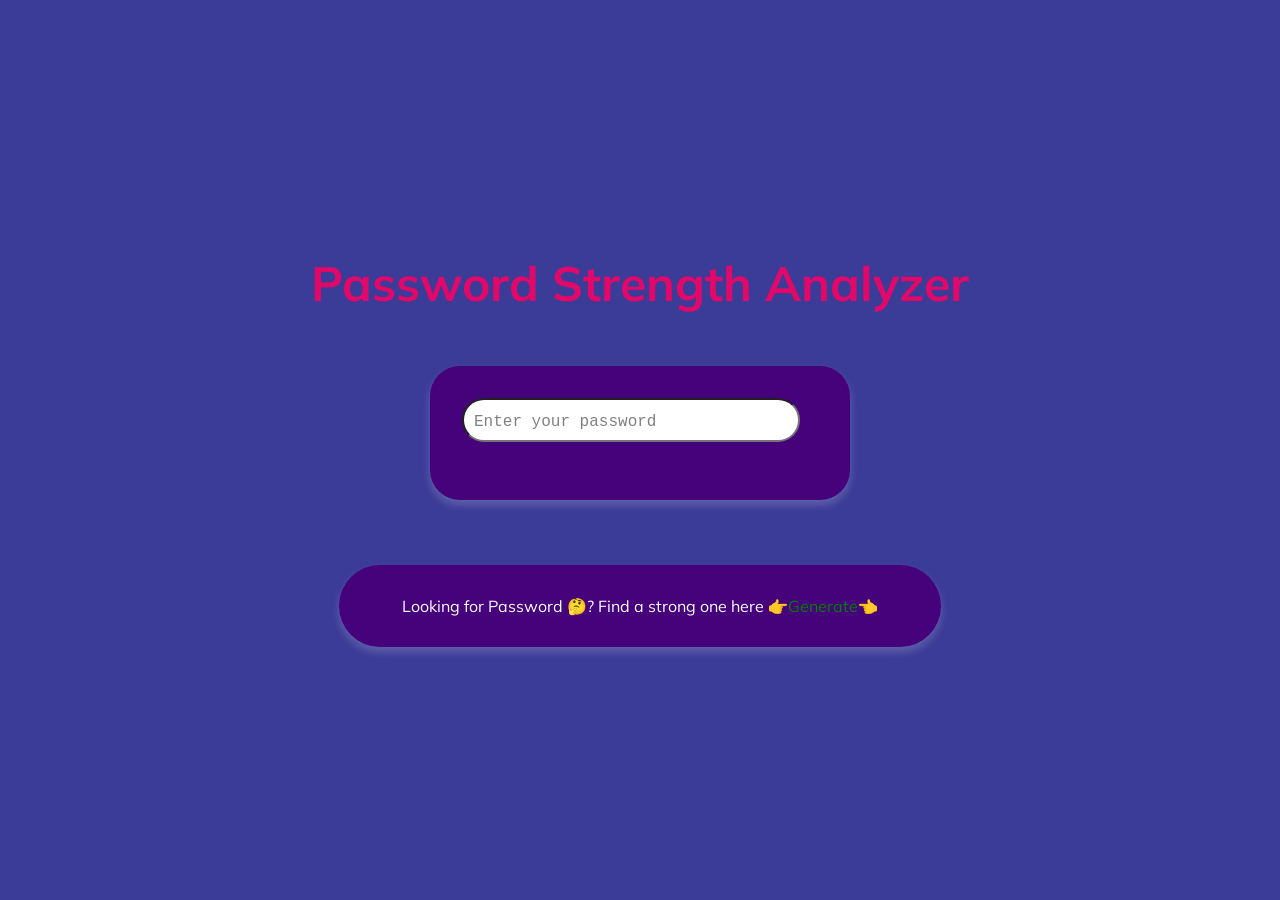
<file: index.html>
<!DOCTYPE html>
<html lang="en">
<head>
  <meta charset="UTF-8">
  <title>Password Strength Analyzer</title>
  <meta name="viewport" content="width=device-width, initial-scale=1.0">
  <link rel="stylesheet" href="style.css">
</head>
<body>
    <h1 id="header">Password Strength Analyzer</h1>
  <div class="container">
    <input type="password" id="password" placeholder="Enter your password" />
    <div id="feedback"></div>
    <div id="entropy"></div>
    <div id="breach"></div>
  </div>
  <div class="adjust"></div>
  <div class="generator">
    <p>Looking for Password 🤔? Find a strong one here 👉<a href="Password Generator/generator.html">Generate</a>👈</p>
  </div>
  <script src="script.js"></script>
</body>
</html>
</file>
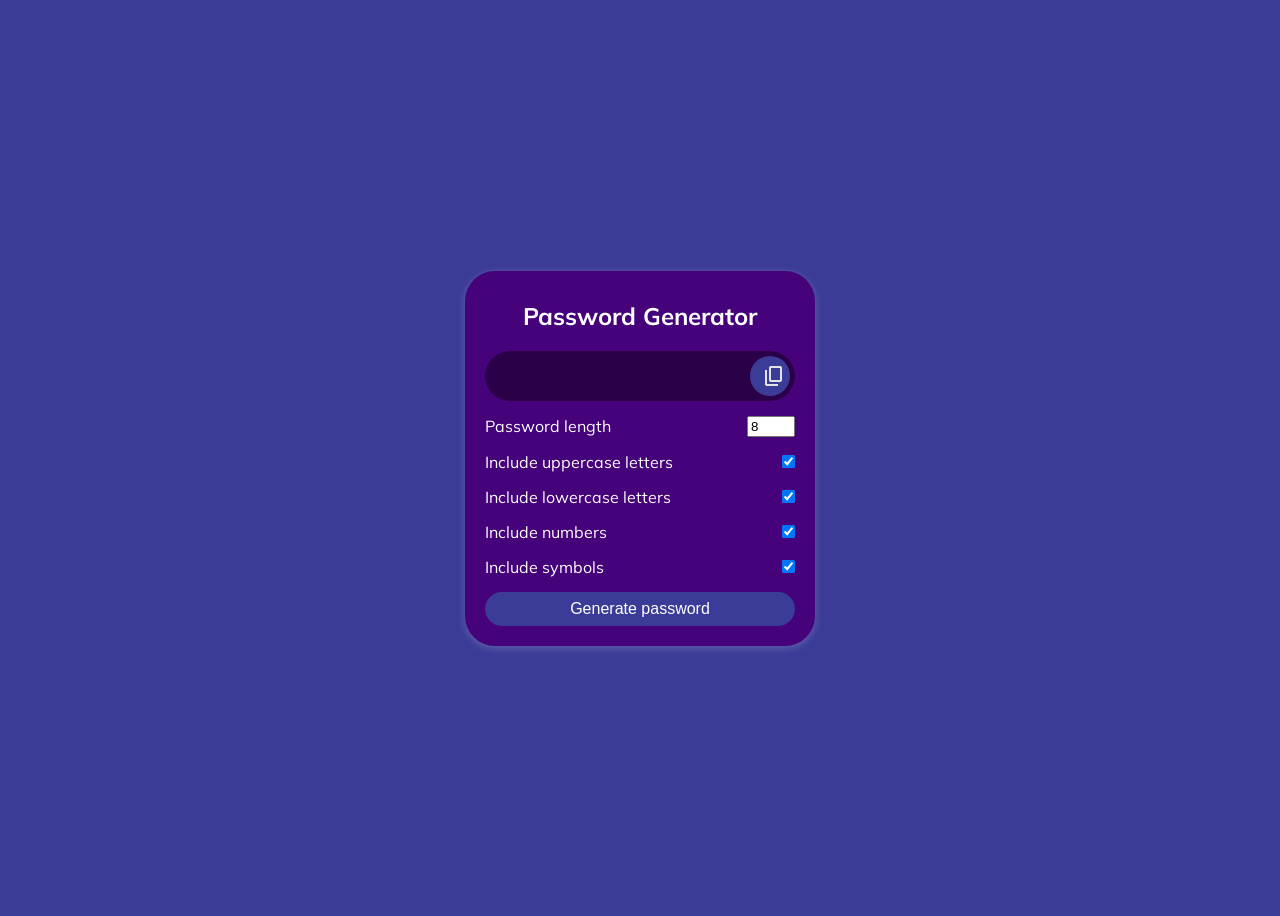
<file: Password Generator/generator.html>
<!DOCTYPE html>
<html lang="en">

<head>
  <meta charset="UTF-8" />
  <meta name="viewport" content="width=device-width, initial-scale=1.0" />
  <title>Password Generator</title>
  <link rel="stylesheet" href="generator.css" />
</head>

<body>
  <div class="container">
    <h2>Password Generator</h2>
    <div class="result-container">
      <span id="result"></span>
      <button class="btn" id="clipboard">
        <img src="clipboard.png" alt="clipboard" />
        <i class="far fa-clipboard"></i>
      </button>
    </div>
    <div class="settings">
      <div class="setting">
        <label>Password length</label>
        <input type="number" id="length" min="4" max="20" value="8" />
      </div>
      <div class="setting">
        <label>Include uppercase letters</label>
        <input type="checkbox" id="uppercase" checked />
      </div>
      <div class="setting">
        <label>Include lowercase letters</label>
        <input type="checkbox" id="lowercase" checked />
      </div>
      <div class="setting">
        <label>Include numbers</label>
        <input type="checkbox" id="numbers" checked />
      </div>
      <div class="setting">
        <label>Include symbols</label>
        <input type="checkbox" id="symbols" checked />
      </div>
    </div>
    <button class="btn btn-large" id="generate">Generate password</button>
  </div>
  <script src="generator.js"></script>
</body>

</html>
</file>
<file: style.css>
@import url('https://fonts.googleapis.com/css?family=Muli&display=swap');

*{
  font-family: 'Muli', sans-serif;
  box-sizing: border-box;
}
body {
  background-color: #3B3B98;
  color: #fff;
  display: flex;
  flex-direction: column;
  justify-content: center;
  align-items: center;
  height: 100vh;
  margin: 0;
  min-height: 100vh;
  padding: 20px 16px;
  box-sizing: border-box;
}

#header {
  margin-top: 0;
  padding-top: 0;
  padding-bottom: 20px;
  font-size: clamp(2rem, 5vw, 48px);
  font-weight: bold;
  color: #e1086a;
  text-align: center;
}

.container {
  background: #46027a;
  padding: 2rem;
  border-radius: 30px;
  width: 420px;
  box-sizing: border-box;
  box-shadow: 0px 5px 10px rgba(255, 255, 255, 0.2)!important;
}

.generator{
  background: #46027a;
  padding: 15px 20px;
  border-radius: 100px;
  width: 420px;
  max-width: 90%;
  text-align: center;
  box-sizing: border-box;
  box-shadow: 0px 5px 10px rgba(255, 255, 255, 0.2)!important;
  margin-top: 15px;
}

@media (min-width: 768px) {
  .generator {
    width: 47vw;
    max-width: 650px;
  }
}

input {
  width: 95%;
  padding: 10px;
  padding-left: 10px;
  font-size: 1rem;
  margin-bottom: 1rem;
  border-radius: 30px;
}

input::placeholder {
  font-family: 'Courier New', monospace;
  font-size: 16px;
  color: gray;
}

#feedback, #entropy, #breach {
  margin-top: 10px;
  font-size: 0.9rem;
}

.strong {
  color: limegreen;
}

.medium {
  color: orange;
}

.weak {
  color: red;
}


a {
  color: green;
  text-decoration: none;
}
a:hover {
  text-decoration: underline;
}

.adjust{
    background: #3B3B98;
    height: 50px;
}
</file>
<file: Password Generator/generator.css>
@import url('https://fonts.googleapis.com/css?family=Muli&display=swap');

* {
	box-sizing: border-box;
}

body {
	background-color: #3B3B98;
	color: #fff;
	display: flex;
	font-family: 'Muli', sans-serif;
	flex-direction: column;
	align-items: center;
	justify-content: center;
	padding: 10px;
	min-height: 100vh;
}

p {
	margin: 5px 0;
}

h2 {
	margin: 10px 0 20px;
	text-align: center;
}

input[type=checkbox] {
	margin-right: 0;
}

.container {
	background-color: #46027a;
	box-shadow: 0px 2px 10px rgba(255, 255, 255, 0.2);
	padding: 20px;
	width: 350px;
	max-width: 100%;
	border-radius: 30px;
}

.result-container {
	background-color: rgba(0, 0, 0, 0.4);
	display: flex;
	justify-content: flex-start;
	align-items: center;
	position: relative;
	font-size: 18px;
	letter-spacing: 1px;
	padding: 12px 10px;
	height: 50px;
	width: 100%;
	border-radius: 30px;
}

.result-container #result {
  	word-wrap: break-word;
	max-width: calc(100% - 40px);
}

.result-container .btn {
	font-size: 20px;
	position: absolute;
	top: 5px;
	right: 5px;
	height: 40px;
	width: 40px;
	border-radius: 30px;
}

.btn {
	border: none;
	color: #fff;
	cursor: pointer;
	font-size: 16px;
	padding: 8px 12px;
	background-color: #3B3B98;
	border-radius: 30px;
}

.btn-large {
	display: block;
	width: 100%;
}

.setting {
	display: flex;
	justify-content: space-between;
	align-items: center;
	margin: 15px 0;
}

@media screen and (max-width: 400px) {
	.result-container {
		font-size: 14px;
	}
}
</file>
